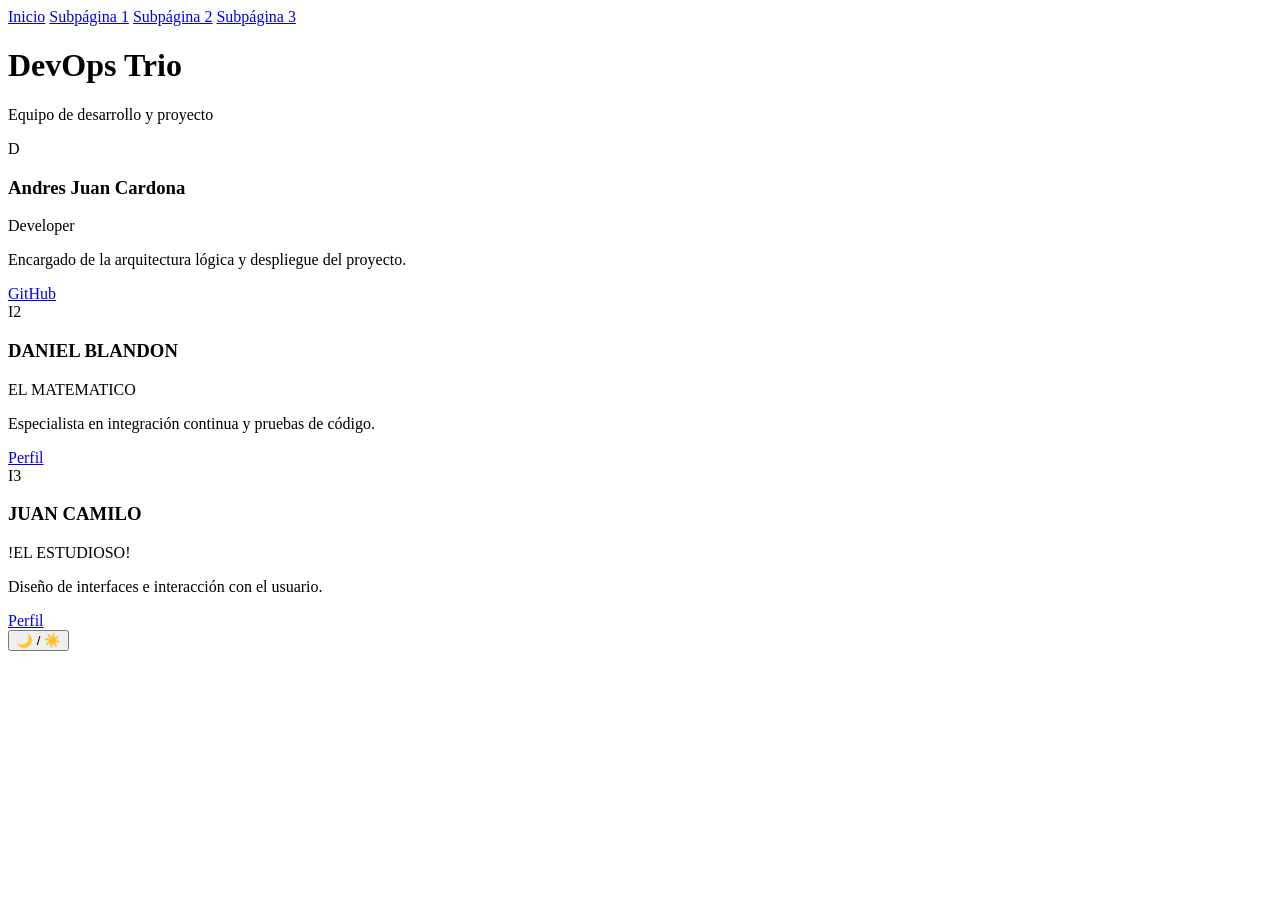
<file: index.html>
<!DOCTYPE html>
<html lang="es">

<!-- Google tag (gtag.js) -->
<script async src="https://www.googletagmanager.com/gtag/js?id=G-096CNY7RHV"></script>
<script>
  window.dataLayer = window.dataLayer || [];
  function gtag(){dataLayer.push(arguments);}
  gtag('js', new Date());

  gtag('config', 'G-096CNY7RHV');
</script>

  <!-- Menú de Navegación Global -->
<nav class="navbar">
    <a href="index.html" class="nav-link active">Inicio</a>
    <a href="subpagina1.html" class="nav-link">Subpágina 1</a>
    <a href="subpagina2.html" class="nav-link">Subpágina 2</a>
    <a href="subpagina3.html" class="nav-link">Subpágina 3</a>
  </nav>

  <header>
    <h1>DevOps Trio</h1>
    <p>Equipo de desarrollo y proyecto</p>
  </header>

  <main class="team-container">
    
    <!-- Integrante 1 -->
    <div class="card">
      <div class="avatar">D</div>
      <h3>Andres Juan Cardona</h3>
      <div class="role">Developer</div>
      <p>Encargado de la arquitectura lógica y despliegue del proyecto.</p>
      <div class="social-links">
        <a href="https://github.com/Andre908c" target="_blank">GitHub</a>
      </div>
    </div>

    <!-- Integrante 2 -->
    <div class="card">
      <div class="avatar">I2</div>
      <h3>DANIEL BLANDON</h3>
      <div class="role">EL MATEMATICO</div>
      <p>Especialista en integración continua y pruebas de código.</p>
      <div class="social-links">
        <a href="#" target="_blank">Perfil</a>
      </div>
    </div>

    <!-- Integrante 3 -->
    <div class="card">
      <div class="avatar">I3</div>
      <h3>JUAN CAMILO</h3>
      <div class="role">!EL ESTUDIOSO!</div>
      <p>Diseño de interfaces e interacción con el usuario.</p>
      <div class="social-links">
        <a href="#" target="_blank">Perfil</a>
      </div>
    </div>

  </main>
  <script src="script.js"></script>
</body>
</html>
</file>
